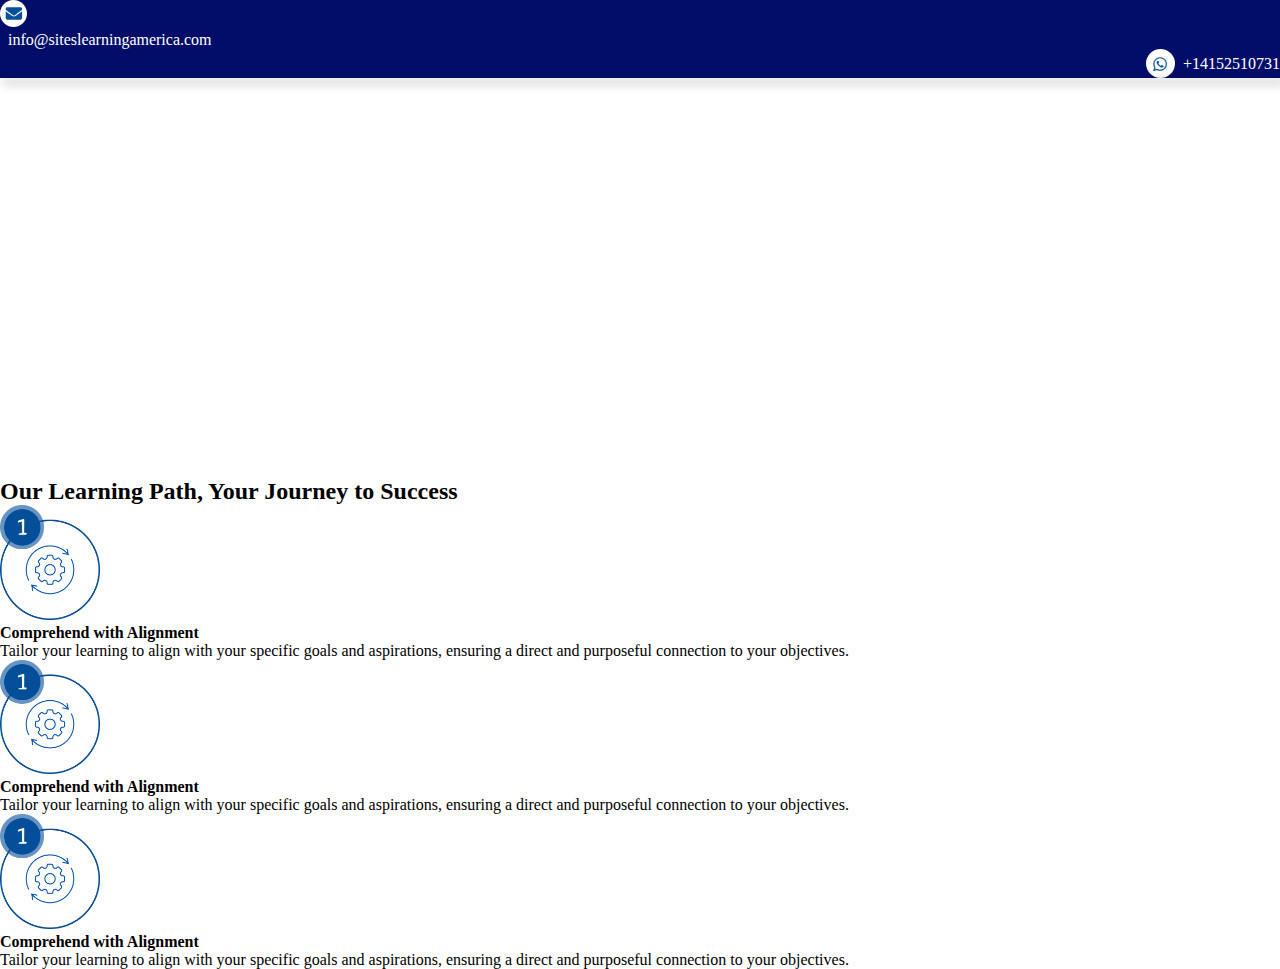
<file: index.html>
<!DOCTYPE html>
<html lang="en">
<head>
    <meta charset="UTF-8">
    <meta name="viewport" content="width=device-width, initial-scale=1.0">
    <title>Document</title>
    <!-- <link rel="stylesheet" href="/asset/bootstrap-4.6.2-dist/css/bootstrap-grid.css">
    <link rel="stylesheet" href="/asset/bootstrap-4.6.2-dist/css/bootstrap-grid.min.css">
    <link rel="stylesheet" href="/asset/bootstrap-4.6.2-dist/css/bootstrap-reboot.css">
    <link rel="stylesheet" href="/asset/bootstrap-4.6.2-dist/css/bootstrap.css">
    <link rel="stylesheet" href="/asset/bootstrap-4.6.2-dist/css/bootstrap.min.css"> -->
    <link rel="stylesheet" href="/asset/style.css">
    <link rel="stylesheet" href="/asset/font-awesome-4.7.0/css/font-awesome.min.css">
    <link rel="stylesheet" href="https://cdn.jsdelivr.net/npm/bootstrap@4.6.2/dist/css/bootstrap.min.css" integrity="sha384-xOolHFLEh07PJGoPkLv1IbcEPTNtaed2xpHsD9ESMhqIYd0nLMwNLD69Npy4HI+N" crossorigin="anonymous">
    
</head>
<body>
    <div class="top_header py-2">
        <div class="container-fluid">
            <div class="row px-5 pt-3" >
                <div class="col-lg-6 col-md-6 col-sm-6 text-center"style="align-items-center">
                    <div class="email d-flex text-center" style="justify-content: center;">
                        <a href="mailto:info@siteslearningamerica.com"class="d-flex">
                            <img src="/img/Mail.svg" alt="" srcset="">
                            <span class="text-col-white pl-2" style="color: white;">info@siteslearningamerica.com</span>
                        </a>
                    </div>
                </div>
                <div class="col-lg-6 col-md-6 col-sm-6">
                    <ul>
                        <li class="topcall">
                            <a href="http://wa.me/+14152510731" title="Call on Whatsapp" target="_blank" class="Whatsapp">
                                <i class="fa fa-whatsapp" aria-hidden="true"></i>
                                <span class="wt-num">
                                    <a href="http://wa.me/+14152510731" target="_blank" aria-label="call button" style="color: white;">
                                        +14152510731
                                    </a>
                                </span>                        
                            </a>
                        </li> 
                    </ul>                    
                </div>
            </div>
        </div>
    </div>
    <header class="navmenu">
        <div class="container">
            <div class="header_wrapper">
                <div class="mob_wrapper"></div>
                <nav class="navbar">
                    <div class="mob_head"></div>
                    <ul class="navbar_wrapper"></ul>
                </nav>
            </div>
        </div>

    </header>
    <section class="hero">
        
    </section>
    <div class="container">
                           
        <h2 class="text-center">Our <span class="head ">Learning Path, Your Journey to Success</span> </h2>
   <div class="row" style="justify-content: center;">

    
        <div class="col-md-6 col-lg-4 py-3 " >
            <div class="image">
                <img src="/img/path-one.webp" width="100px" alt="" srcset="">
            </div>
            <h4 class="py-3"> Comprehend with Alignment</h4>
            <p>
                Tailor your learning to align with your specific goals and aspirations, ensuring a direct and purposeful connection to your objectives. 
            </p>
        </div>
        <div class="col-md-6 col-lg-4 py-3">
            <div class="image">
                <img src="/img/path-one.webp" width="100px" alt="" srcset="">
            </div>
            <h4 class="py-3">Comprehend with Alignment</h4>
            <p>
                Tailor your learning to align with your specific goals and aspirations, ensuring a direct and purposeful connection to your objectives. 
            </p>
        </div>
        <div class="col-md-6 col-lg-4 py-3">
            <div class="image">
                <img src="/img/path-one.webp" width="100px" alt="" srcset="">
            </div>
            <h4 class="py-3">Comprehend with Alignment</h4>
            <p>
                Tailor your learning to align with your specific goals and aspirations, ensuring a direct and purposeful connection to your objectives. 
            </p>
        </div>
   </div>

</div>
</body>
<script src="/asset/main.js"></script>
<script src="https://cdn.jsdelivr.net/npm/jquery@3.5.1/dist/jquery.slim.min.js" integrity="sha384-DfXdz2htPH0lsSSs5nCTpuj/zy4C+OGpamoFVy38MVBnE+IbbVYUew+OrCXaRkfj" crossorigin="anonymous"></script>
<script src="https://cdn.jsdelivr.net/npm/bootstrap@4.6.2/dist/js/bootstrap.bundle.min.js" integrity="sha384-Fy6S3B9q64WdZWQUiU+q4/2Lc9npb8tCaSX9FK7E8HnRr0Jz8D6OP9dO5Vg3Q9ct" crossorigin="anonymous"></script>
<!-- <script src="/asset/bootstrap-4.6.2-dist/js/bootstrap.bundle.js"></script>
<script src="/asset/bootstrap-4.6.2-dist/js/bootstrap.bundle.min.js"></script>
<script src="/asset/bootstrap-4.6.2-dist/js/bootstrap.js"></script>
<script src="/asset/bootstrap-4.6.2-dist/js/bootstrap.min.js"></script> -->
</html>
</file>
<file: asset/style.css>
.top_header{
    color: white;
    background-color: #010d69;
}
.top_header_wrapper{
    /* display: flex; */
    /* align-items: center; */
    justify-content: space-between;
}
.topcall {
    display: flex;
    gap: 0.5rem;
}
.callus {
    padding: 3px 13px;
    background: #fff;
    border-radius: 4px;
}
.top_header ul {
    display: flex;
    align-items: center;
    justify-content: end;
    color: white;
}
.top_header_wrapper a {
    color: #064f9a;
    display: flex;
    align-items: center;
    justify-content: center;
}
a {
    text-decoration: none;
}
.Whatsapp{
    background-color: white;
    width: 29px;
    height: 29px;
    border-radius: 25px;
     
}

.topcall {
    color: white;
    display: flex;
    justify-content: center; /* Center horizontally */
    align-items: center;     /* Center vertically */
}

.Whatsapp {
    display: flex;
    justify-content: center; /* Center horizontally */
    align-items: center;     /* Center vertically */
}

.fa-whatsapp {
    font-size: 24px; /* Adjust icon size */
    color: #064f9a;  /* WhatsApp color */
   
}
.navmenu {
    border: 0px solid #514F96 !important;
    background: #FFFF !important;
    box-shadow: 4px 4px 10px 2px rgba(0, 0, 0, 0.25) !important;
    background-color: white !important;
    z-index: 9 !important;
    position: sticky !important;
    top: 0px !important;
}

/* HERO */

/* .hero {
    background-image: url(/img/6009382_4k\ Video_Academic_3840x2160.webm);
    background-size: 100% 100%;
    height: 140px;
    display: flex;
    align-items: center;
} */

    /* .hero h1 {
        font-size: 18px;
        font-weight: 700;
        color: #064F9A;
        width: 220px;
        padding-block-start: 3.5rem;
    } */

/* .hero__desc {
    width: 48%;
}

.hero p {
    line-height: 1.25;
    font-size: 10px;
} */

.hero {
    position: relative;
    height: 140px;
    display: flex;
    align-items: center;
    overflow: hidden;
}
.hero video {
    position: absolute;
    top: 0;
    left: 0;
    width: 100%;
    height: 100%;
    object-fit: cover;
    z-index: -1;
}

@media (min-width:576px) {
    .container {
        max-width: 90%;
    }

    .email span {
        margin-inline-start: 0.5rem;
        display: block;
    }

    .hero h1 {
        font-size: 21px;
        width: unset;
    }

    .hero p {
        line-height: 1.25;
        font-size: 13px;
    }


    /* ABOUT */
    .first-img {
        left: 124px;
        top: 3px;
    }


    .second-img {
        width: unset;
    }

    .voucher-img {
        display: block;
        width: 150px;
        height: 90px;
    }
    /* PROFILE */

    .profile {
        height: 338px;
    }

    /* discount__support */

    .discount__support__wrapper {
        gap: 0px;
    }

    .faq__home__wrapper img, .enquire__lft img {
        width: 100%;
    }

    .faqs__home .accordion-title {
        padding: 8px 21px;
        border-radius: 4px;
        font-size: 16px;
        font-weight: normal;
    }


    /* VOuchers */

    .vouchers__wrapper {
        display: grid;
        grid-template-columns: 1fr 1fr;
        gap: 24px;
    }

    /*  */
    .vouchers__inner__wrapper {
        display: grid;
        grid-template-columns: 1fr 1fr;
    }
}

@media (min-width:768px) {
    .container {
        max-width: 95%;
    }
    .con {
        gap: 0px;
    }


    .hero {
        height: 300px !important;
    }

        .hero h1 {
            font-size: 24px;
        }

    .con {
        gap: 0px;
    }

    /*  */

    .joinwithus {
        padding: 52px 0;
        height: 285px;
    }

    /* test */
    .profile {
        height: unset;
    }


    .form__wrapper {
        display: flex;
        align-items: center;
        justify-content: center;
        flex-direction: column;
    }

    .my-input {
        font-size: 17px;
    }



    /* FOOTER */

    .footer__wrapper {
        display: grid;
        grid-template-columns: 2fr 1fr 1fr 1fr;
        gap: 12px;
        align-items: flex-start;
        padding-block-end: 2rem;
    }

    .footer__sec__wrapper li {
        padding: 4px 0;
    }

    /* inner banner */
    .about__banner, .inner__banner, .blog__banner, .banner {
        height: 200px;
    }

    /* banner */

    .banner__head {
        font-size: 42px;
    }

    /* BLOG */

    .blog__title h2 {
        font-size: 32px;
    }

    .blog_details h3 {
        font-size: 24px;
    }

    .blog_details h4 {
        font-size: 22px;
    }

    .blog_details p {
        font-size: 16px;
    }

    /* VOUCHERS */
    .vouchers__wrapper {
        display: grid;
        grid-template-columns: repeat(3,1fr);
        gap: 24px;
    }

    /*  */
    .vouchers__inner__wrapper {
        display: grid;
        grid-template-columns: repeat(3,1fr);
        gap: 24px;
    }

    /*  */
    .voucher-contss {
        margin-top: 0;
    }

    .profile {
        margin-inline: 0.5rem;
    }

    .inner__banner h1 {
        font-size: 24px;
    }
}

@media (min-width:992px) {
    .container {
        max-width: 90%;
    }

    /* HERO */

    .hero {
        height: 400px !important;
    }

        .hero h1 {
            font-size: 32px;
            width: unset;
        }

        .hero p {
            line-height: 1.25;
            font-size: 13px;
        }

    /*  */
    .about__wrapper {
        gap: 0;
    }
    /*  */

    .point-sideline {
        border-right: 1px solid #fff;
        padding-block-end: 0rem;
    }
    /* join with us */
    .joinwithus__content {
        max-width: 482px;
    }

    /* testimonial */
    .testimonial__Wrapper {
        gap: 0;
        align-items: center;
    }

    /*faq  */


    .faqs__home .accordion-title {
        padding: 10px 9px;
        border-radius: 4px;
        font-size: 14px;
        font-weight: 700;
    }

    .accordion-conts {
        padding: 16px 21px;
    }
}
/* HERO */


.hero h1 {
    font-size: 42px;
    padding-block-start: 2rem;
}

.hero p {
    line-height: 1.75;
    font-size: 17px;
}
@media (min-width:1400px) {
    .container {
        max-width: 85%;
    }


    /* HERO */
    /* .hero {
        padding: 160px 0px;
    }*/

    .hero h1 {
        font-size: 52px;
    }

    .hero p {
        font-size: 20px;
    }

    .about__banner, .inner__banner, .blog__banner, .banner {
        height: 350px;
    }

        .inner__banner h1 {
            font-size: 38px;
        }
    }
@media (min-width: 500px) and (max-width: 768px) {
    .hero {
        height: 250px !important;
    }

        .hero h1 {
            font-size: 22px;
            padding-block-start: 2rem;
        }
}

@media (min-width: 1400px) {
    .hero {
        height: 600px !important;
    }

        .hero h1 {
            font-size: 42px;
            padding-block-start: 2rem;
            width: unset;
        }
}
@media (max-width: 575.98px) { 
    /* Styles for phones */
    .hero{
        height: 250px;
    }
    .hero h1{
        /* padding-top: 5rem; */
        font-size: 18px;
        font-weight: 700;
        
    }
    .hero p{
        padding-right: 103px;
    }
  }

.about{
    /* background-image: url(/img/education.png); */
    background-size: cover;
    background-repeat: repeat;

}
.pnt-img {
    background: #064F9A;
    padding: 14px;
    border-radius: 15px;
}
.features .head {
    text-align: center;
    font-weight: 600;
}
.feature-all {
    position: relative;
    margin-bottom: 24px;
    margin-inline-end: 24px;
}
@media only screen and (min-width: 1200px) {
    /* Styles for extra large devices */
    .feature-all {
        position: relative;
        margin-bottom: 24px;
        margin-inline-end: 24px;
        z-index: 1;
        margin-top: -136px;
        background-color: #ffff;
        border-radius: 19px;
    }
  }
@media only screen and (min-width: 992px) and (max-width: 1199.98px) {
  /* Styles for large devices */
  .feature-all {
    position: relative;
    margin-bottom: 24px;
    margin-inline-end: 24px;
    z-index: 1;
    margin-top: -136px;
    background-color: #ffffff;
    border-radius: 19px;
}
}
/* Medium devices (desktops, 768px and up) */
@media only screen and (min-width: 768px) and (max-width: 991.98px) {
    /* Styles for medium devices */
    .feature-all {
        margin-top: 25px;
        position: relative;
        margin-bottom: 24px;
        margin-inline-end: 24px;
    }
  }
/* Small devices (tablets, 576px and up) */
@media only screen and (min-width: 576px) and (max-width: 767.98px) {
    /* Styles for small devices */
    .feature-all {
        margin-top: 29px;
        position: relative;
        margin-bottom: 24px;
        margin-inline-end: 24px;
    }
  }
/* Extra small devices (phones, <576px) */
@media only screen and (max-width: 575.98px) {
    /* Styles for extra small devices */
    .feature-all {
        position: relative;
        margin-bottom: 24px;
        margin-inline-end: 24px;
    }
  }

.features-img {
    position: absolute;
    top: 5px;
    left: 40px;
}
.feature-cont {
    box-shadow: rgba(0, 0, 0, 0.35) 0px 5px 15px;
    padding: 99px 42px 16px 42px;
    border-radius: 20px;
    border-left: 3px solid #064F9A;
    height: -webkit-fit-content;
}
.vouchers, .training {
    padding: 45px 0;
}
.head {
    font-weight: 700;
}

.joinwithus {
    background-image: linear-gradient(145deg, rgba(4, 48, 131, 0.43), transparent),
    url('img/working-computer.jpg');
    /* background-image: url(/img/working-computer.jpg); */
    /* background-image: url(/img/join.webp); */
    background-size: cover;
    background-repeat: no-repeat;
    background-position: center;
    color: #ffffff;
    height: 285px;
    display: flex;
    align-items: center;
}
@media (min-width: 1100px) {
    .joinwithus {
        height: 450px;
    }
}
.joinwithus__content {
    padding: 48px 0;
    max-width: 305px;
}
.discount__support {
    background: #064f9a;
    background-image: url(img/download.webp);
    background-size: cover;
    background-repeat: no-repeat;
    background-position: center;
    padding: 45px 0;
}
.dis {
    background: #fff;
    padding: 10px 20px;
    border-radius: 14px;
    display: flex;
    align-items: center;
    gap: 24px;
    justify-content: center;
    margin-bottom: 12px;
}
.con {
    gap: 10px;
}

.why-us-card {
    background-color: white;
    padding: 40px;
    color: #064F9A;
    border-radius: 12px;
    /* display: grid; */
    grid-template-rows: 1fr 2fr;
    transition: all ease-in-out 0.3s;
    box-shadow: rgba(50, 50, 93, 0.25) 0px 2px 5px -1px, rgba(0, 0, 0, 0.3) 0px 1px 3px -1px;
}

.partner-head {
    text-align: center;
}
.partners__content p {
    letter-spacing: 0.5px;
    line-height: 32px;
}

.partners__logo__wrapper {
    display: flex;
    justify-content: center;
    align-items: center;
    flex-wrap: wrap;
    gap: 24px;
}
.p {
    padding: 70px 0px;
}
@media (max-width: 768px) {
    .p {
        padding: 40px 0px;
    }
}

.frm {
    border: 1px solid #021f3d;
    padding: 24px 24px;
    border-radius: 5px;
    max-width: 450px;
}
.frm-head {
    text-align: center;
    font-size: 31px;
    margin-bottom: 8%;
}
.frm input, textarea, select {
    width: 100%;
    outline: none;
    border: 1px solid #021f3d;
    padding: 9px;
    border-radius: 4px;
    color: #444444;
    margin-bottom: 14px;
    letter-spacing: 1.2;
    font-size: 16px;
}
input[type=submit] {
    color: #ffffff !important;
    background: #064F9A !important;
}

.testimonial {
    background-color: #cfcfcf;
    margin: 24px 0;
    padding: 45px 0;
}

.rating {
    display: grid;
    grid-template-columns: repeat(2, 1fr);
    /* place-items: center; */
    padding-top: 24px;
    gap: 2rem;
}
.rating h2 {
    color: #FF4500;
}

.swiper-slide {
    text-align: center;
    display: flex;
    justify-content: center;
    align-items: center;
}

.profile {
    background-color: #ffffff;
    box-shadow: rgba(0, 0, 0, 0.16) 0px 1px 4px;
    padding: 32px;
    border-radius: 4px;
    height: 482px;
}

.swiper-button-next, .swiper-button-prev {
    background-color: #064F9A;
    color: #ffffff;
    width: 24px;
    height: 24px;
    border-radius: 50%;
    top: 40px;
    left: auto;
}

.swiper-button-next {
    right: 18px;
}
@media (min-width: 768px) {
    .profile {
        margin-inline: 0.5rem;
    }
}
@media (min-width: 768px) {
    .profile {
        height: unset;
    }
}
@media (min-width: 576px) {
    .profile {
        height: 338px;
    }
}
@media (min-width: 768px) {
    .profile {
        height: unset;
    }
}

.profile img{
    border-radius: 50%;
    width: 90px;
    height: 90px;
}
.profile p {
    padding-top: 24px;
    line-height: 1.5;
}
.footer {
    background-image: url(/img/footer.webp);
    background-size: cover;
    background-repeat: no-repeat;
    background-position: center;
    color: #064F9A;
    border-top: 1px solid #064F9A;
    border-bottom: 1px solid #064F9A;
    padding: 50px 0 0px 0;
}

.footer .location, .mail {
    fill: #064f9a;
}
*,
::after,
::before {
    box-sizing: border-box;
    margin: 0px;
    padding: 0px;
    box-sizing: border-box;
    list-style: none;
}
.footer p, .footer a {
    color: #064F9A;
}

.social__icons__wrapper {
    display: flex;
    gap: 12px;
    margin-block-start: 1rem;
}
.social__icons {
    background-color: #ffffff;
    border-radius: 50%;
    padding: 7px;
    /* width: 40px; */
    /* height: 40px; */
    display: flex;
    place-items: center;
    place-content: center;
    cursor: pointer;
    border: 1px solid;
}
</file>
